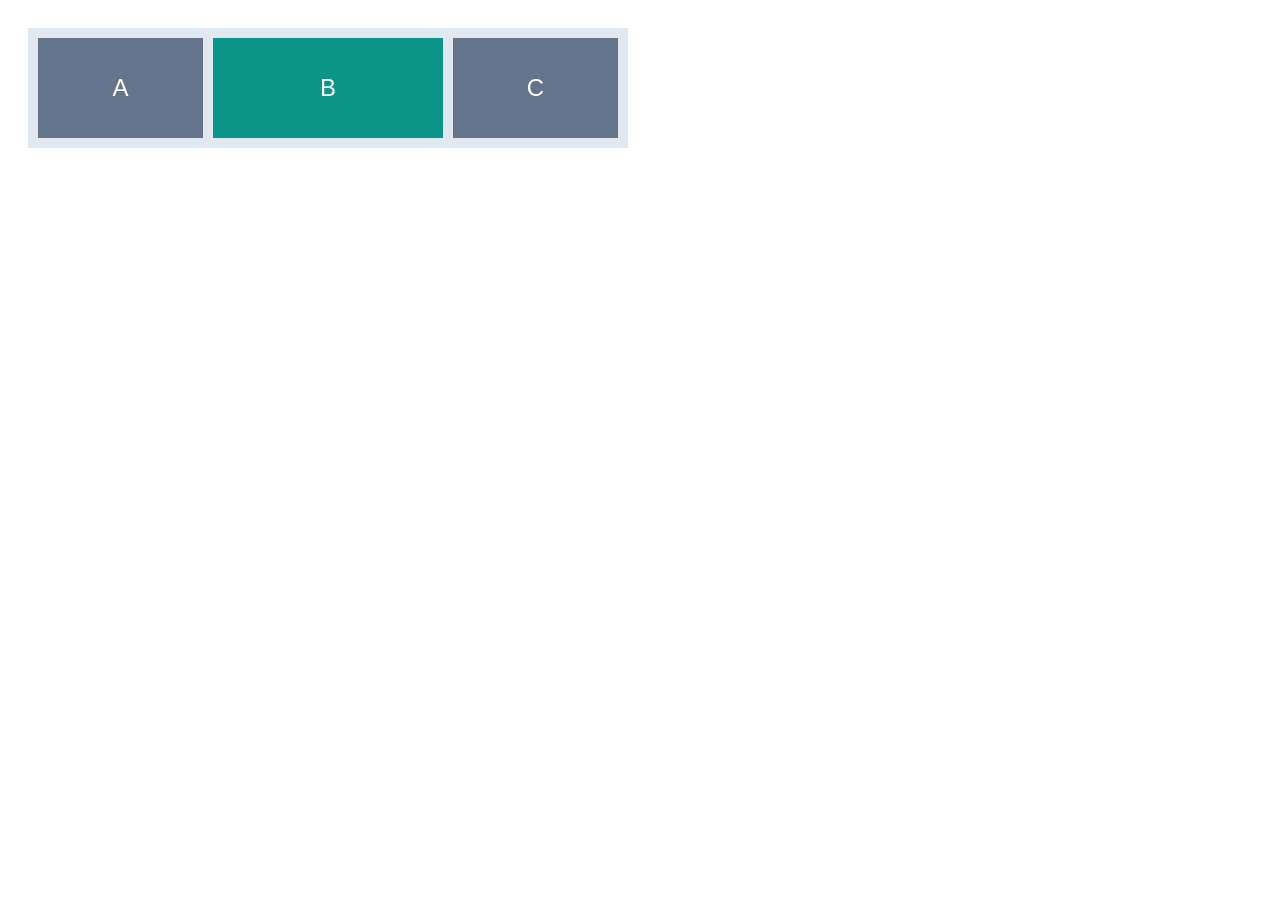
<file: 01. Flex-Grow/index.html>
<!doctype html>
<html lang="pt-BR">
  <head>
    <meta charset="UTF-8" />
    <meta name="viewport" content="width=device-width, initial-scale=1.0" />
    <title>Exemplo Flex Grow</title>
    <link rel="stylesheet" href="style.css" />
  </head>
  <body>
    <main class="container">
      <div class="item item-a">A</div>
      <div class="item item-b">B</div>
      <div class="item item-c">C</div>
    </main>
  </body>
</html>
</file>
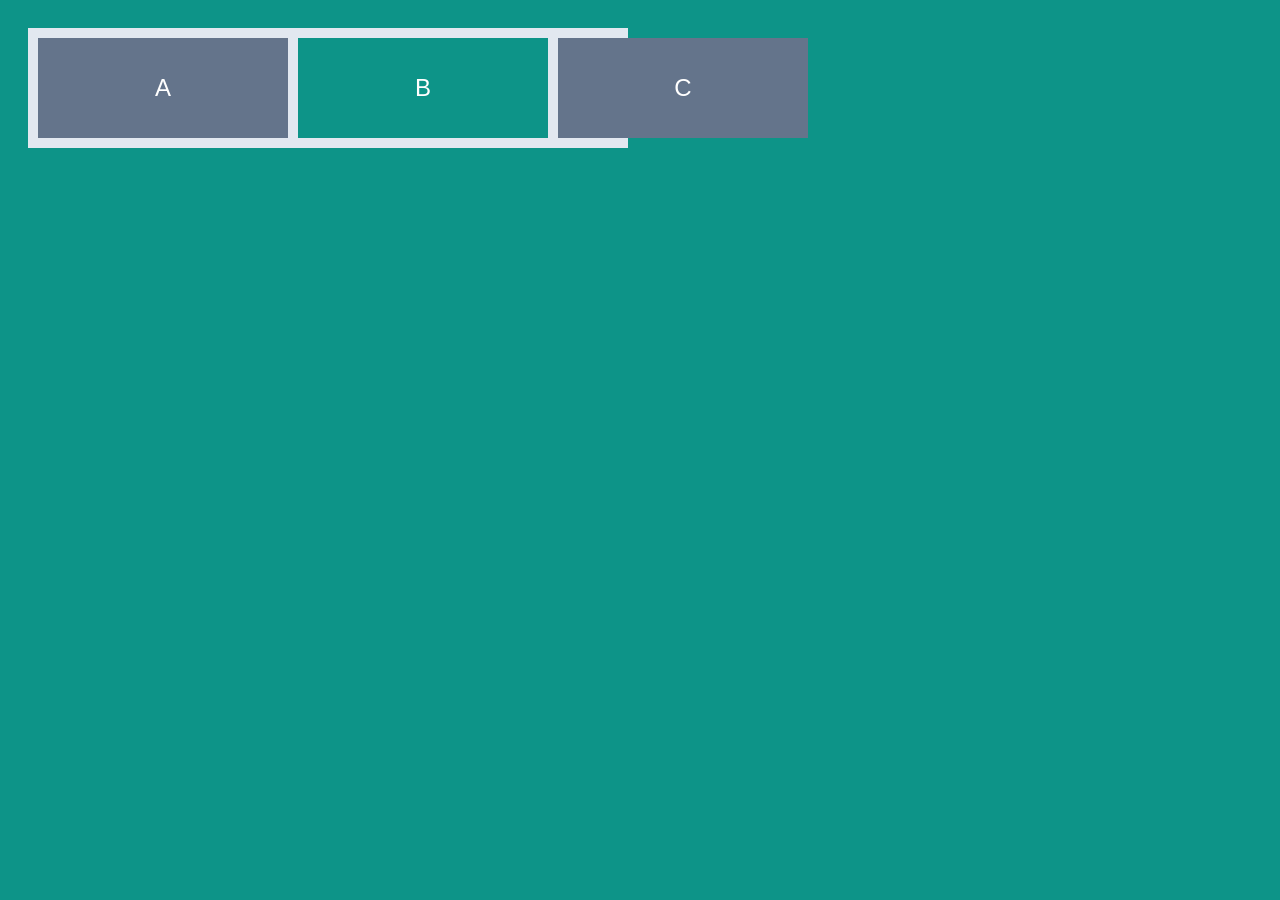
<file: 02. Flex-Basis/index.html>
<!doctype html>
<html lang="pt-BR">
  <head>
    <meta charset="UTF-8" />
    <meta name="viewport" content="width=device-width, initial-scale=1.0" />
    <title>Exemplo Flex Basis</title>
    <link rel="stylesheet" href="style.css" />
  </head>
  <body>
    <main class="container">
      <div class="item item-a">A</div>
      <div class="item item-b">B</div>
      <div class="item item-c">C</div>
    </main>
  </body>
</html>
</file>
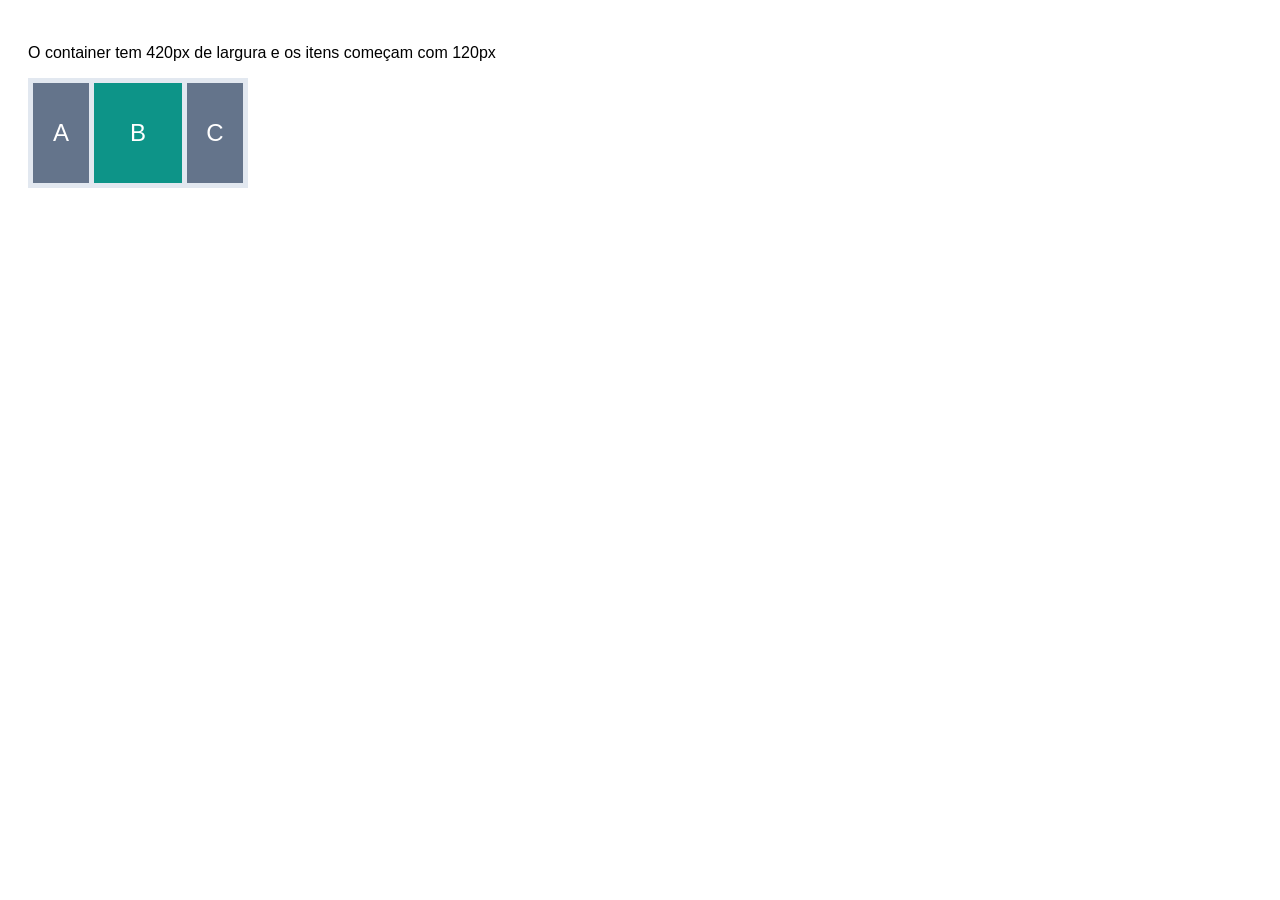
<file: 03. Flex-Shrink/index.html>
<!doctype html>
<html lang="pt-BR">
  <head>
    <meta charset="UTF-8" />
    <meta name="viewport" content="width=device-width, initial-scale=1.0" />
    <title>Exemplo Flex Shrink</title>
    <link rel="stylesheet" href="style.css" />
  </head>
  <body>
    <p>O container tem 420px de largura e os itens começam com 120px</p>
    <main class="container">
      <div class="item item-a">A</div>
      <div class="item item-b">B</div>
      <div class="item item-c">C</div>
    </main>
  </body>
</html>
</file>
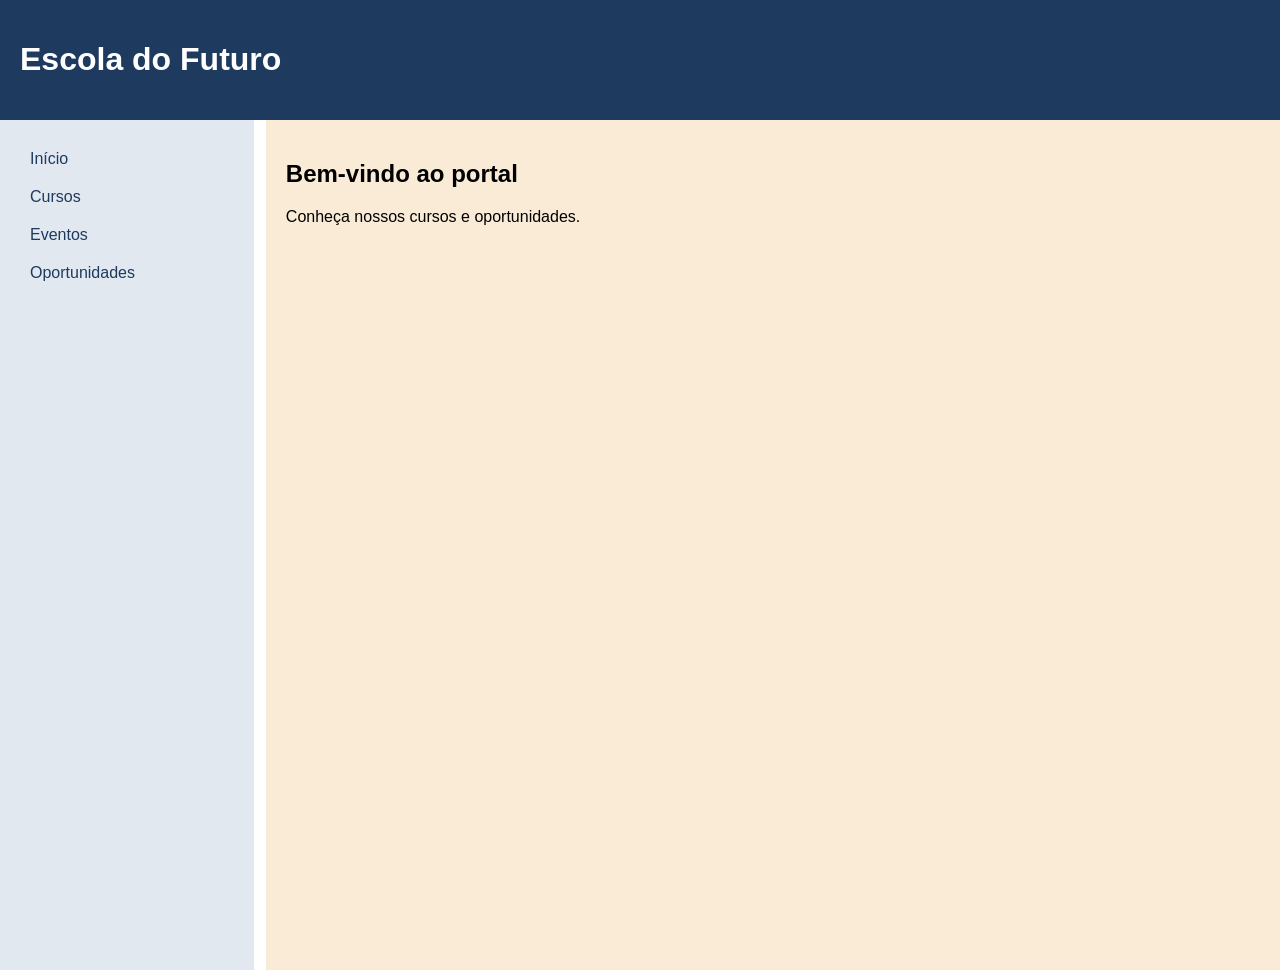
<file: 04. Case - Menu lateral/index.html>
<!doctype html>
<html lang="pt-BR">
  <head>
    <meta charset="UTF-8" />
    <meta name="viewport" content="width=device-width, initial-scale=1.0" />
    <title>Portal da Escola do Futuro</title>
    <link rel="stylesheet" href="style.css" />
  </head>
  <body>
    <header>
      <h1>Escola do Futuro</h1>
    </header>
 <div class="tudo">

 
    <nav class="menu">
      <a href="#">Início</a>
      <a href="#">Cursos</a>
      <a href="#">Eventos</a>
      <a href="#">Oportunidades</a>
    </nav>

    <main>
    
      <h2>Bem-vindo ao portal</h2>
      <p>Conheça nossos cursos e oportunidades.</p>
    </main>
    </div>
  </body>
</html>
</file>
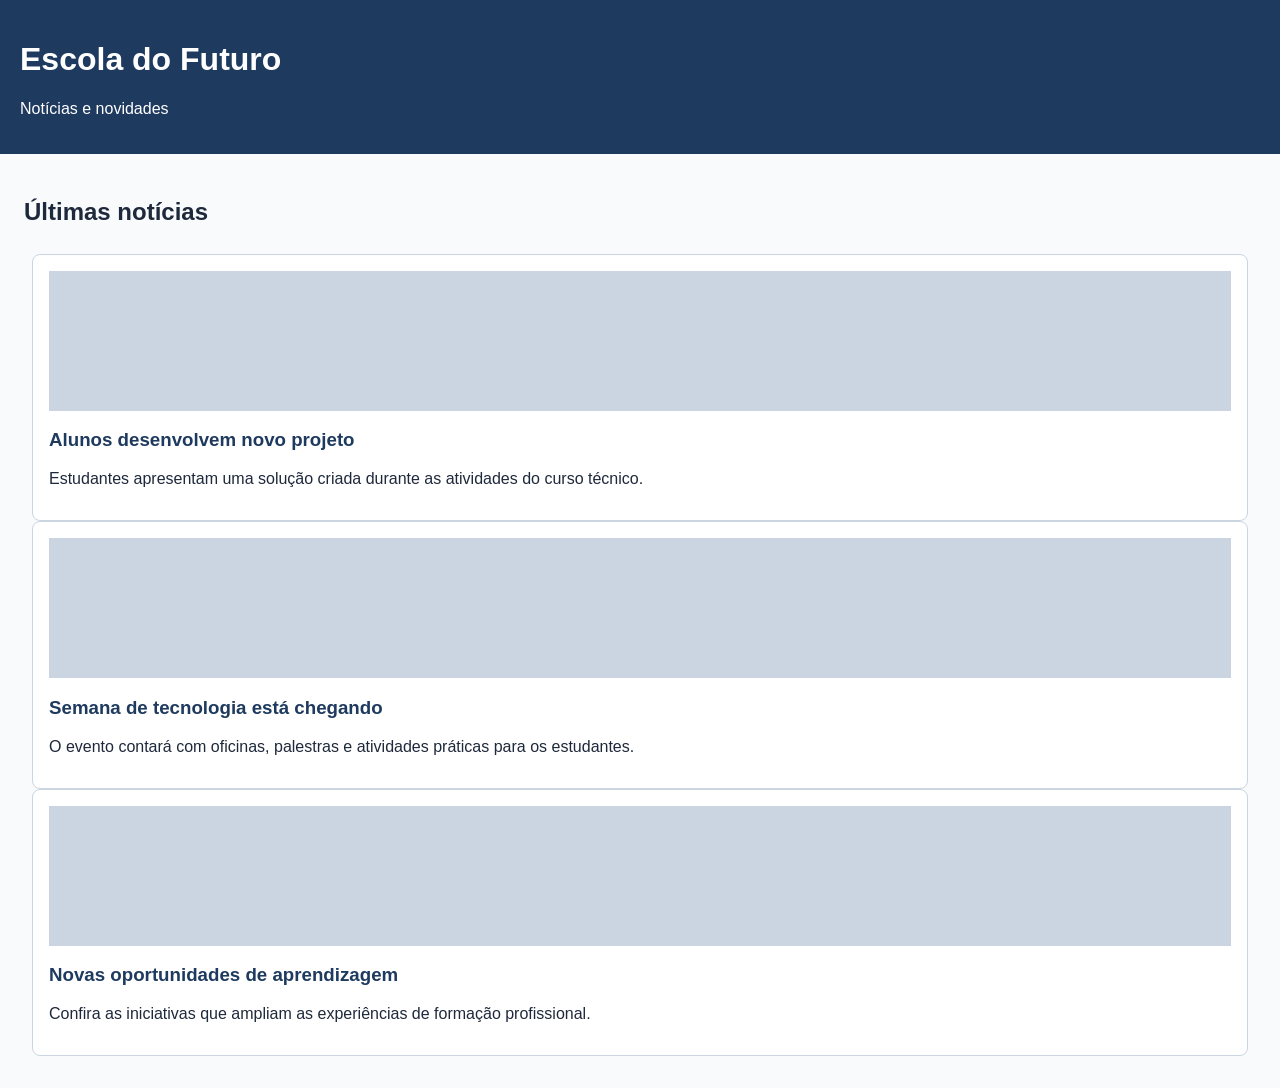
<file: 05. Case - Noticias/index.html>
<!doctype html>
<html lang="pt-BR">
  <head>
    <meta charset="UTF-8" />
    <meta name="viewport" content="width=device-width, initial-scale=1.0" />
    <title>Notícias | Escola do Futuro</title>
    <link rel="stylesheet" href="style.css" />
  </head>
  <body>
    <header>
      <h1>Escola do Futuro</h1>
      <p>Notícias e novidades</p>
    </header>

    <main>
      <h2>Últimas notícias</h2>

      <section class="noticias">
        <article class="card">
          <div class="imagem-noticia"></div>
          <h3>Alunos desenvolvem novo projeto</h3>
          <p>
            Estudantes apresentam uma solução criada durante as atividades do
            curso técnico.
          </p>
        </article>

        <article class="card">
          <div class="imagem-noticia"></div>
          <h3>Semana de tecnologia está chegando</h3>
          <p>
            O evento contará com oficinas, palestras e atividades práticas para
            os estudantes.
          </p>
        </article>

        <article class="card">
          <div class="imagem-noticia"></div>
          <h3>Novas oportunidades de aprendizagem</h3>
          <p>
            Confira as iniciativas que ampliam as experiências de formação
            profissional.
          </p>
        </article>
      </section>
    </main>
  </body>
</html>
</file>
<file: 01. Flex-Grow/style.css>
* {
  box-sizing: border-box;
}

body {
  font-family: Arial, sans-serif;
  padding: 20px;
}

.container {
  display: flex;
  gap: 10px;
  width: 100%;
  max-width: 600px;
  background-color: #e2e8f0;
  padding: 10px;
  justify-content: center;
}

.item {
  width: 100px;
  height: 100px;
  background-color: #64748b;
  color: white;
  display: flex;
  justify-content: center;
  align-items: center;
  font-size: 24px;
}

/* .item-b { 
  background-color: #0d9488;
  flex-grow: 1; libera o elemento para ocupar todo o espaço disponivel na tela
}
/*  */

.item-b { 
  background-color: #0d9488;
  flex-grow: 2; 
}
.item-a,
.item-c {
  flex-grow: 1;
}
</file>
<file: 02. Flex-Basis/style.css>
* {
  box-sizing: border-box;
}

body {
  font-family: Arial, sans-serif;
  padding: 20px;
  background-color: #0d9488;
}

.container {
  display: flex;
  gap: 10px;
  width: 100%;
  max-width: 600px;
  background-color: #e2e8f0;
  padding: 10px;
}

.item {
  height: 100px;
  background-color: #64748b;
  color: white;
  display: flex;
  justify-content: center;
  align-items: center;
  font-size: 24px;
}

.item-b {
  background-color: #0d9488;
}

.item {
  flex-basis: 250px;
  flex-shrink: 0; /* impedir que escolhas */
}
</file>
<file: 03. Flex-Shrink/style.css>
* {
  box-sizing: border-box;
}

body {
  font-family: Arial, sans-serif;
  padding: 20px;
}

.container {
  display: flex;
  gap: 5px;
  width: 220px;
  background-color: #e2e8f0;
  padding: 5px;
}

.item {
  flex-basis: 120px;
  flex-shrink: 1;
  height: 100px;
  background-color: #64748b;
  color: white;
  display: flex;
  justify-content: center;
  align-items: center;
  font-size: 24px;
}

.item-b {
  background-color: #0d9488;
  flex-shrink: 1;
}
.item-a,
.item-c {
  flex-shrink: 2;
}
</file>
<file: 04. Case - Menu lateral/style.css>
* {
  box-sizing: border-box;
}

body {
  margin: 0;
  font-family: Arial, sans-serif;
}

header {
  background-color: #1e3a5f;
  color: white;
  padding: 20px;
}

.menu {
  background-color: #e2e8f0;
  padding: 20px;
  display: flex;
  flex-direction: column;
  flex-basis: 20%;
}

.menu a {
  display: flex;
  color: #1e3a5f;
  text-decoration: none;
  padding: 10px;
}

main {
  margin-left: 12px;
  padding: 20px;
  display: 20px;
  flex-direction: column;
  background-color: antiquewhite;
  flex-basis: 80%;
}

.tudo {
  display: flex;
  flex-direction: row;
  height: 850px;
}
</file>
<file: 05. Case - Noticias/style.css>
* {
  box-sizing: border-box;
}

body {
  margin: 0;
  font-family: Arial, sans-serif;
  color: #1e293b;
  background-color: #f8fafc;
}

header {
  background-color: #1e3a5f;
  color: white;
  padding: 20px;
}

main {
  padding: 24px;
}

.imagem-noticia {
  height: 140px;
  background-color: #cbd5e1;
}

.card {
  background-color: white;
  border: 1px solid #cbd5e1;
  border-radius: 8px;
  padding: 16px;
}

.card h3 {
  color: #1e3a5f;
}

.noticias {
  padding: 8px;
}
</file>
